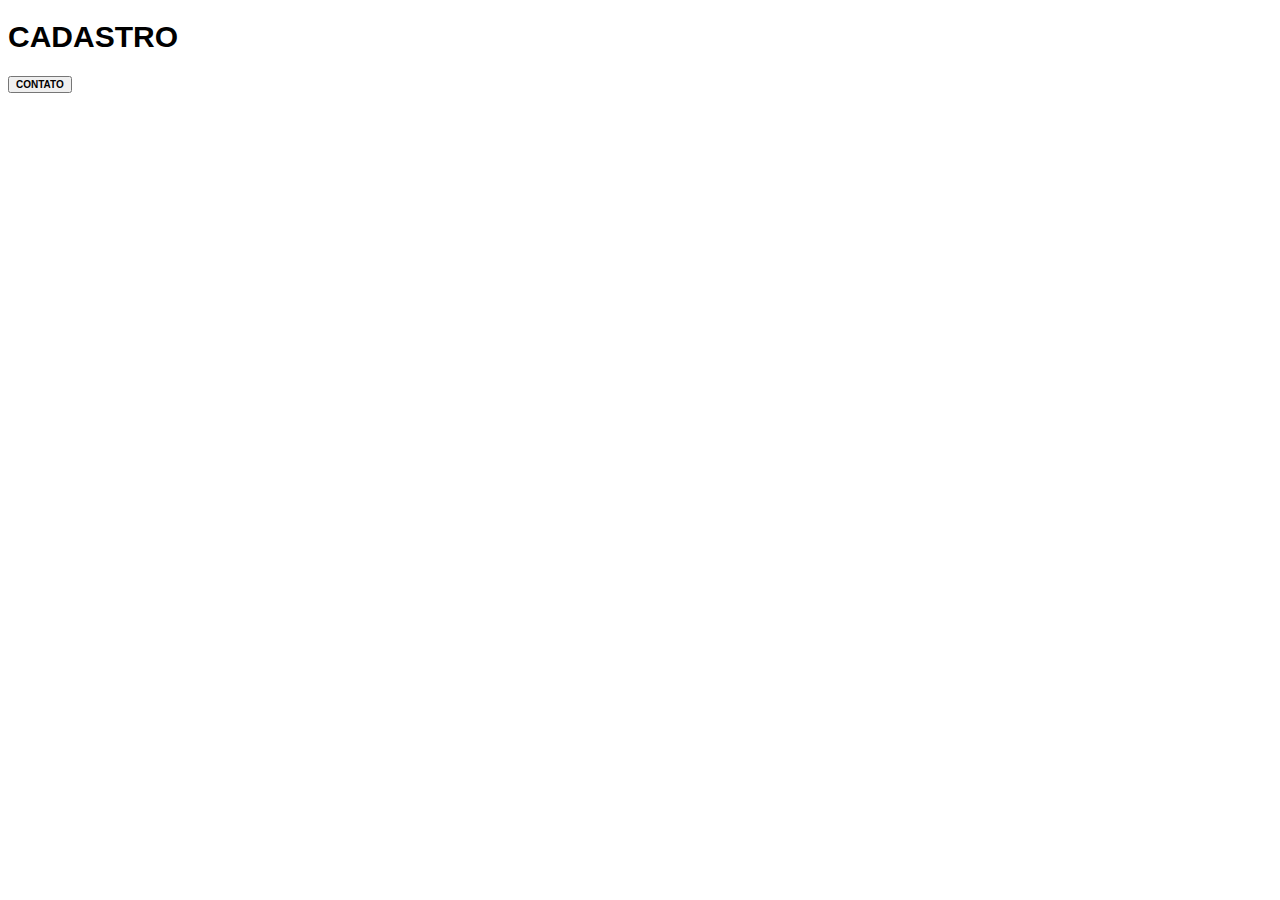
<file: Index.html>
<!DOCTYPE html>
<html lang="pt-br">

    <head>
        <meta charset="UTF-8">
        <meta http-equiv="X-UA-Compatible" content="IE=edge">
        <meta name="viewport" content="width=device-width, initial-scale=1.0">
        <title> Cadastro </title>
        <link rel="stylesheet" href="CSS.css">
    </head>

    <body>
        <h1> Cadastro </h1>
        <a href="Contato.html"> <button> Contato </button> </a>
        <script src="Cadastro.js"> </script>
    </body>

</html>
</file>
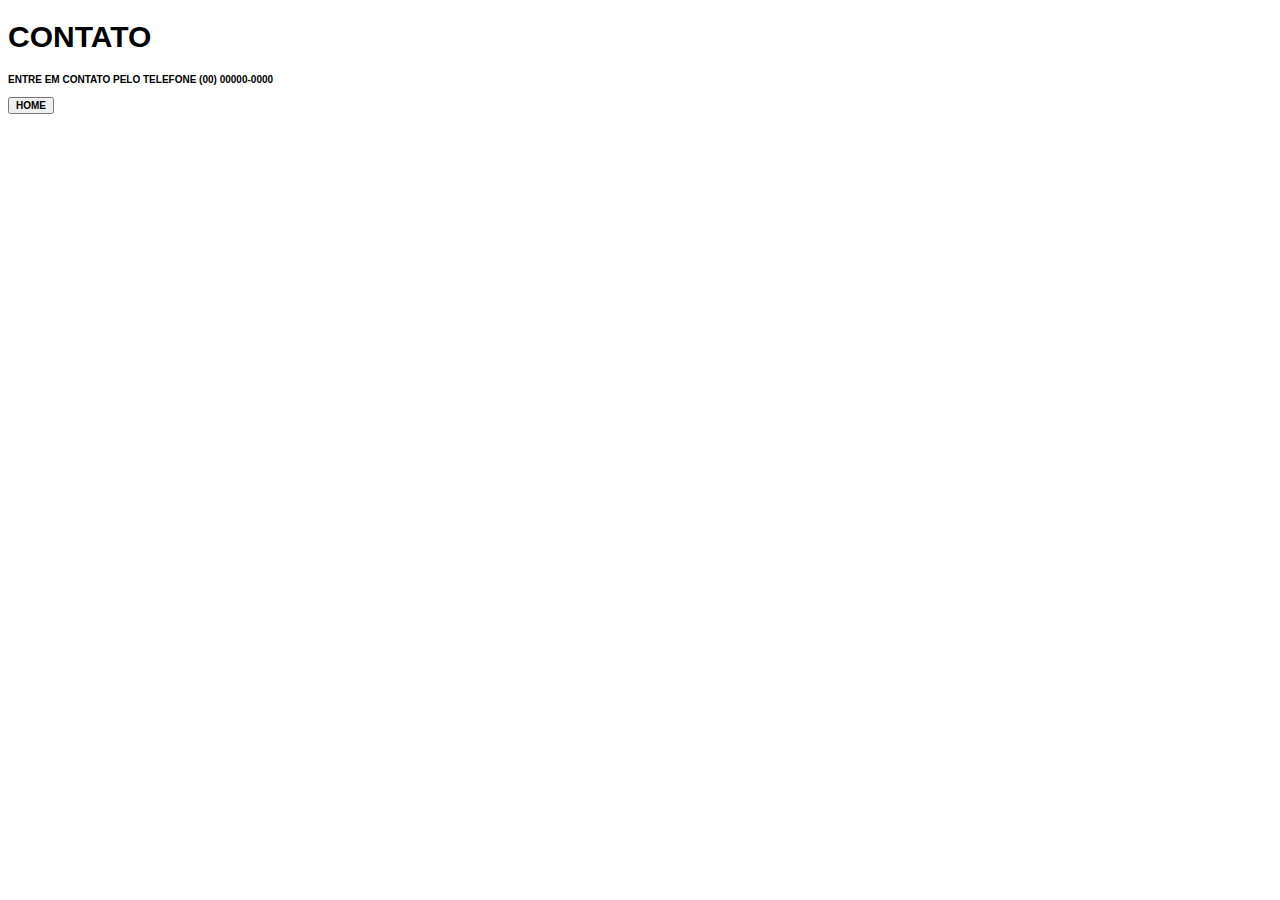
<file: Contato.html>
<!DOCTYPE html>
<html lang="pt-br">

    <head>
        <meta charset="UTF-8">
        <meta http-equiv="X-UA-Compatible" content="IE=edge">
        <meta name="viewport" content="width=device-width, initial-scale=1.0">
        <title> Contato </title>
        <link rel="stylesheet" href="CSS.css">
    </head>

    <body>
        <h1> Contato </h1>
        <p> Entre Em Contato Pelo Telefone (00) 00000-0000 </p>
        <a href="Index.html"> <button> Home </button> </a>
    </body>

</html>
</file>
<file: CSS.css>
*{
    font-family: Verdana, Geneva, Tahoma, sans-serif;
    font-weight: bolder;
    text-transform: uppercase;
    color: #000;
}
h1{
    font-size: 30px; 
}
p{
    font-size: 10px;
}
button{
    cursor: pointer;
    font-size: 10px;
}
a{
    list-style: none;
    text-decoration: none;
}
</file>
